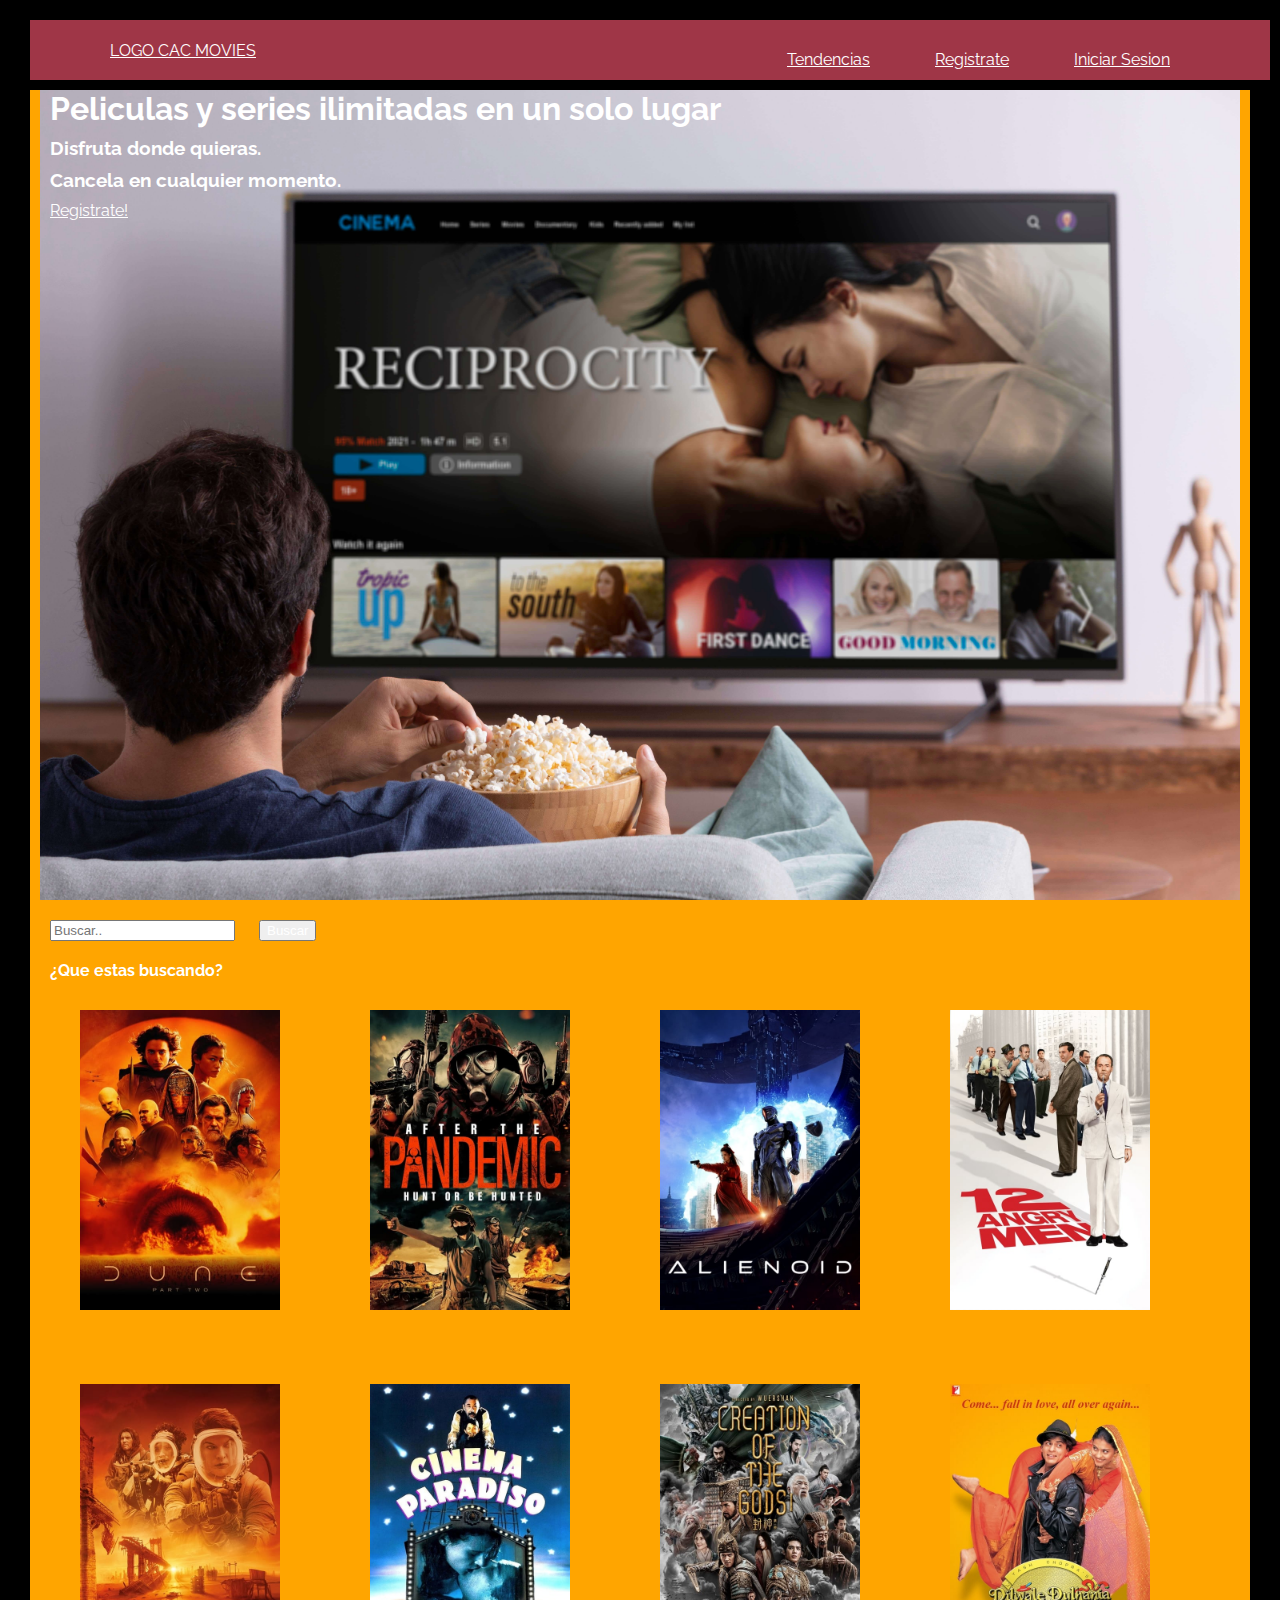
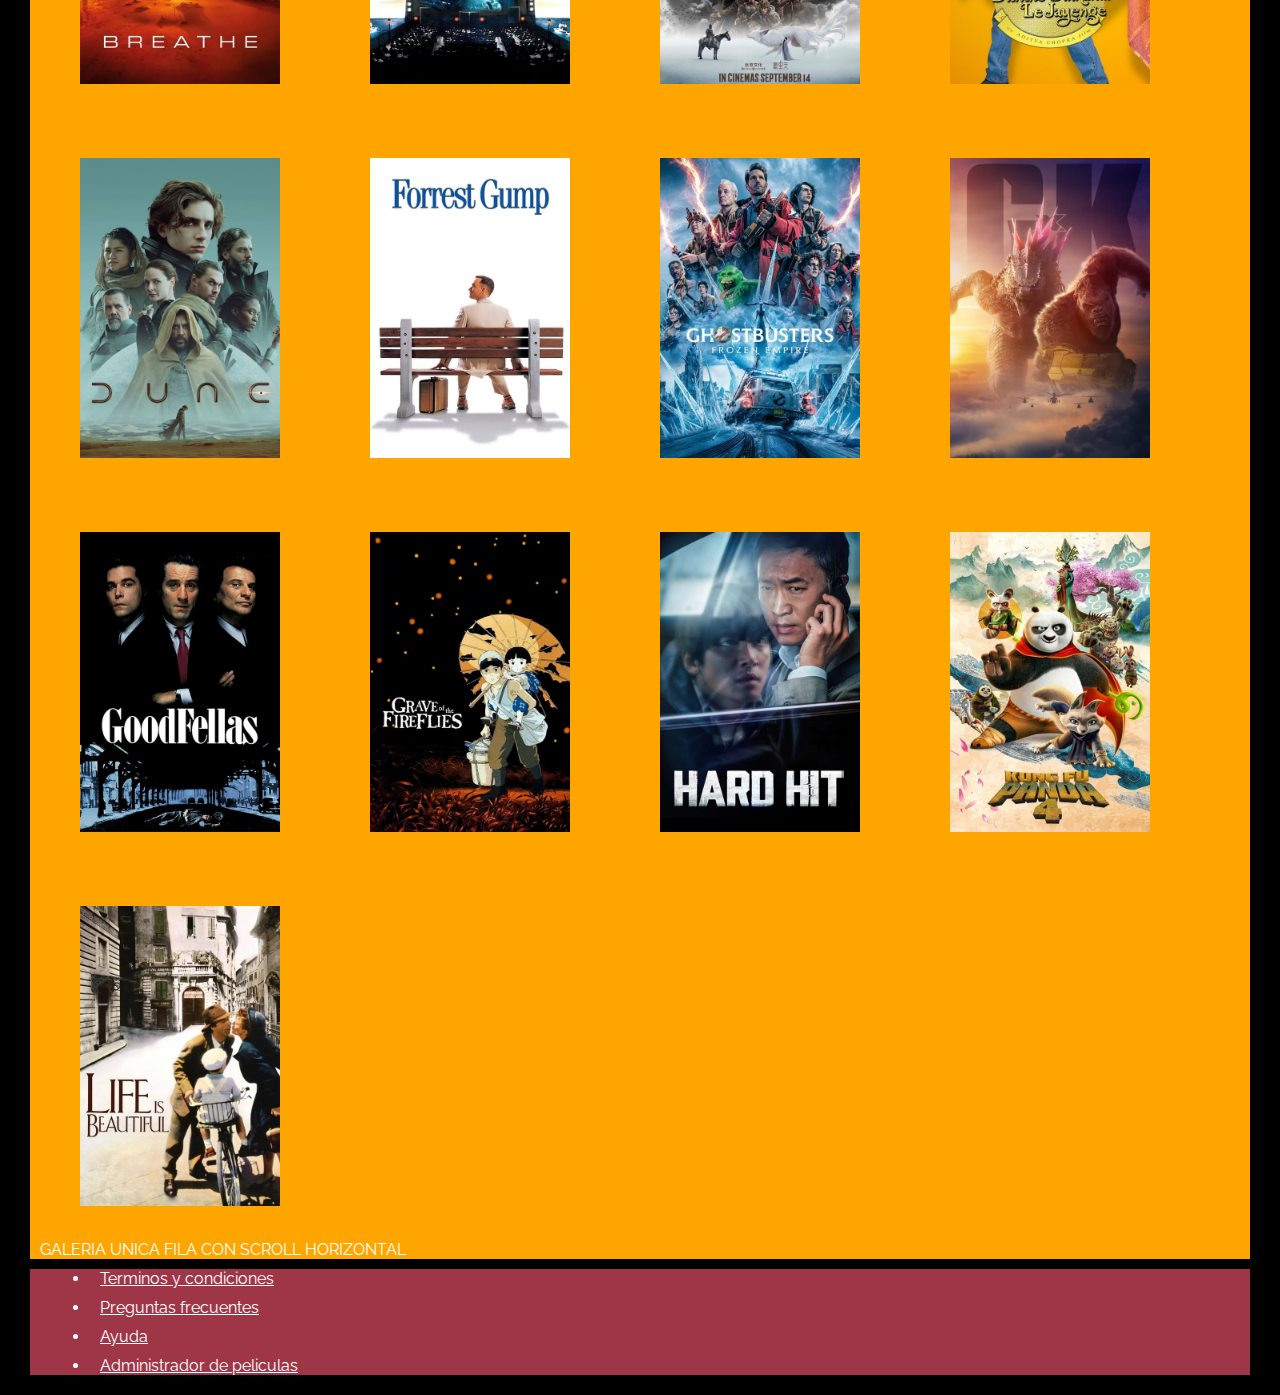
<file: index.html>
<!DOCTYPE html>
<html lang="en">
<head>
    <meta charset="UTF-8">
    <meta http-equiv="X-UA-Compatible" content="IE=edge">
    <meta name="viewport" content="width=device-width, initial-scale=1.0">
    <link rel="stylesheet" href="assets/css/styles.css">
    <link rel="preconnect" href="https://fonts.googleapis.com">
    <link rel="preconnect" href="https://fonts.gstatic.com" crossorigin>
    <link href="https://fonts.googleapis.com/css2?family=Raleway:ital,wght@0,100..900;1,100..900&display=swap" rel="stylesheet">
    <title>Cac Movies - Pre-Entrega Front</title>
</head>
<body>
    <header class="header">
        <nav>
            <div id ="logo" class="logo">
                <a href="index.html">LOGO CAC MOVIES</a>
            </div>
            
            <div>
                <ul class="menu">
                    <li>
                        <a href="#">Tendencias</a>
                    </li>
                    <li>
                        <a href="register.html">Registrate</a>
                    </li>
                    <li>
                        <a href="login.html">Iniciar Sesion</a>
                    </li>
                </ul>
            </div>
        </nav>
    </header>

    <main class="main">
        <section id="banner" class="banner">
            <h1>Peliculas y series ilimitadas en un solo lugar</h1>
            <h3>Disfruta donde quieras.</h3>
            <h3>Cancela en cualquier momento.</h3>
            <a href="register.html" class="btn-register">Registrate!</a>
        </section>

        <section id="search" class="search">
            <form action="" method="GET"></form>
            <input type="text" class="search" placeholder="Buscar..">
            <button type="submit">Buscar</button>
            <h4>¿Que estas buscando?</h4>
            
        </section>

        <section class="container">

            <div class="trends">

                <div class="movie_card">
                    <a href="info_movie.html">
                        <img src="assets/img/Dune_part two.jpg" alt="Dune part two" class="movie">
                    </a>
                </div>
                
                <div class="movie_card">
                    <a href="info_movie.html">
                        <img src="assets/img/After_the_pandemic.jpg" alt="After the pandemic" class="movie">
                    </a>
                </div>
                
                <div class="movie_card">
                    <a href="info_movie.html">
                        <img src="assets/img/Alienoid.jpg" alt="Alienoid" class="movie">
                    </a>
                </div>

                <div class="movie_card">
                    <a href="info_movie.html">
                        <img src="assets/img/Angry_men.jpg" alt="Angry men" class="movie">
                    </a>
                </div>

                <div class="movie_card">
                    <a href="info_movie.html">
                        <img src="assets/img/Breathe.jpg" alt="Breathe" class="movie">
                    </a>
                </div>

                <div class="movie_card">
                    <a href="info_movie.html">
                        <img src="assets/img/Cinema_paradiso.jpg" alt="Cinema paradiso" class="movie">
                    </a>
                </div>

                <div class="movie_card">
                    <a href="info_movie.html">
                        <img src="assets/img/Creation_of_gods.jpg" alt="Creation of gods" class="movie">
                    </a>
                </div>

                <div class="movie_card">
                    <a href="info_movie.html">
                        <img src="assets/img/diwale_diwale_le_jayenge.jpg" alt="diwale diwale le jayenge" class="movie">
                    </a>
                </div>

                <div class="movie_card">
                    <a href="info_movie.html">
                        <img src="assets/img/Dune_part_one.jpg" alt="Dune part one" class="movie">
                    </a>
                </div>

                <div class="movie_card">
                    <a href="info_movie.html">
                        <img src="assets/img/Forrest_Gump.jpg" alt="Forrest Gump" class="movie">
                    </a>
                </div>

                <div class="movie_card">
                    <a href="info_movie.html">
                        <img src="assets/img/Ghostbuster.jpg" alt="Ghostbuster" class="movie">
                    </a>
                </div>

                <div class="movie_card">
                    <a href="info_movie.html">
                        <img src="assets/img/Godzilla_x_Kong.jpg" alt="Godzilla x Kong" class="movie">
                    </a>
                </div>

                <div class="movie_card">
                    <a href="info_movie.html">
                        <img src="assets/img/Goodfellas.jpg" alt="Goodfellas" class="movie">
                    </a>
                </div>

                <div class="movie_card">
                    <a href="info_movie.html">
                        <img src="assets/img/Grave_of_the_Fireflies.jpg" alt="Grave of the Fireflies" class="movie">
                    </a>
                </div>

                <div class="movie_card">
                    <a href="info_movie.html">
                        <img src="assets/img/Hard_Hit.jpg" alt="Hard Hit" class="movie">
                    </a>
                </div>

                <div class="movie_card">
                    <a href="info_movie.html">
                        <img src="assets/img/Kung_fu_Panda_4.jpg" alt="Kung fu Panda 4" class="movie">
                    </a>
                </div>

                <div class="movie_card">
                    <a href="info_movie.html">
                        <img src="assets/img/Life_is_beautiful.jpg" alt="Life is beautiful" class="movie">
                    </a>
                </div>

            </div>

        </section>

        <section class="aclamadas">
            GALERIA UNICA FILA CON SCROLL HORIZONTAL
        </section>

    </main>

    <footer class="footer">

        <ul>
            <li> <a href="terms.html">Terminos y condiciones</a></li>
            <li> <a href="faq.html">Preguntas frecuentes</a></li>
            <li> <a href="help.html">Ayuda</a></li>
            <li> <a href="movies_adm.html">Administrador de peliculas</a></li>
        </ul>

    </footer>
    
</body>
</html>
</file>
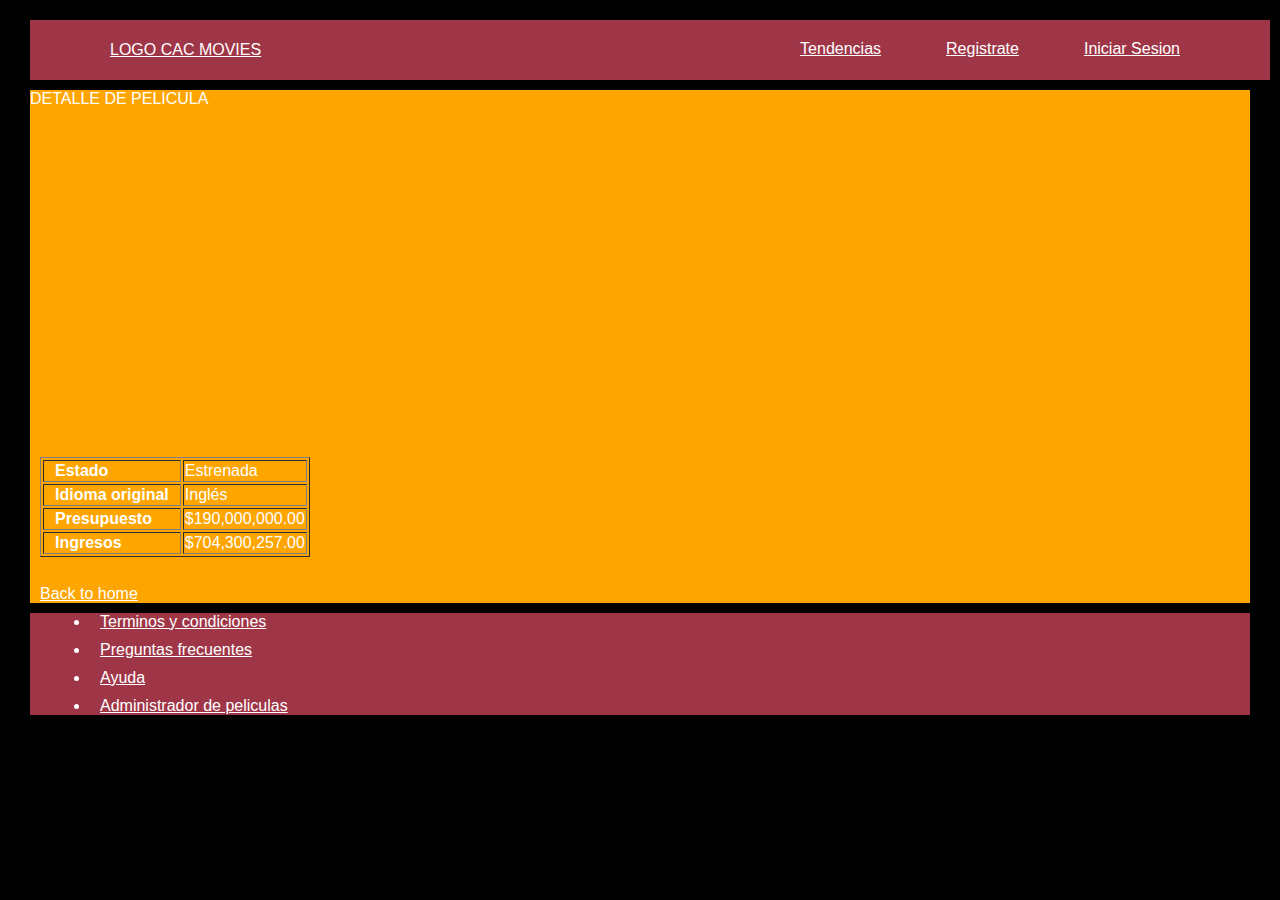
<file: info_movie.html>
<!DOCTYPE html>
<html lang="en">
<head>
    <meta charset="UTF-8">
    <meta http-equiv="X-UA-Compatible" content="IE=edge">
    <meta name="viewport" content="width=device-width, initial-scale=1.0">
    <link rel="stylesheet" href="assets/css/styles.css">
    <title>Detail Movie</title>
</head>
<body>
    <header class="header">
        <nav>
            <div class="logo"
                ><a href="index.html">LOGO CAC MOVIES</a>
            </div>
            <ul class="menu">
                <li>
                    <a href="#">Tendencias</a>
                </li>
                <li>
                    <a href="register.html">Registrate</a>
                </li>
                <li>
                    <a href="login.html">Iniciar Sesion</a>
                </li>
            </ul>
        </nav>
    </header>

    <main class="main">
        DETALLE DE PELICULA
    <br>
    <iframe width="560" height="315" src="https://www.youtube.com/embed/Way9Dexny3w?si=foJEU6T45PWRdA1K" title="YouTube video player" frameborder="0" allow="accelerometer; autoplay; clipboard-write; encrypted-media; gyroscope; picture-in-picture; web-share" referrerpolicy="strict-origin-when-cross-origin" allowfullscreen></iframe>

    <table border="1">
        <tbody>
            <tr>
                <td><b>Estado</b></td>
                <td>Estrenada</td>    
            </tr>

            <tr>
                <td><b>Idioma original</b></td>
                <td>Inglés</td>
            </tr>
            <tr>
                <td><b>Presupuesto</b></td>
                <td>$190,000,000.00</td>
            </tr>
            <tr>
                <td><b>Ingresos</b></td>
                <td>$704,300,257.00</td>
            </tr>
        </tbody>
    </table>

    <div>
        <form action=""></form>

    </div>
    <br>
    <a href="index.html">Back to home</a>

    </main>
    
    <footer class="footer">

        <ul>
            <li> <a href="terms.html">Terminos y condiciones</a></li>
            <li> <a href="faq.html">Preguntas frecuentes</a></li>
            <li> <a href="help.html">Ayuda</a></li>
            <li> <a href="movies_adm.html">Administrador de peliculas</a></li>
        </ul>

    </footer>
    
</body>
</html>
</file>
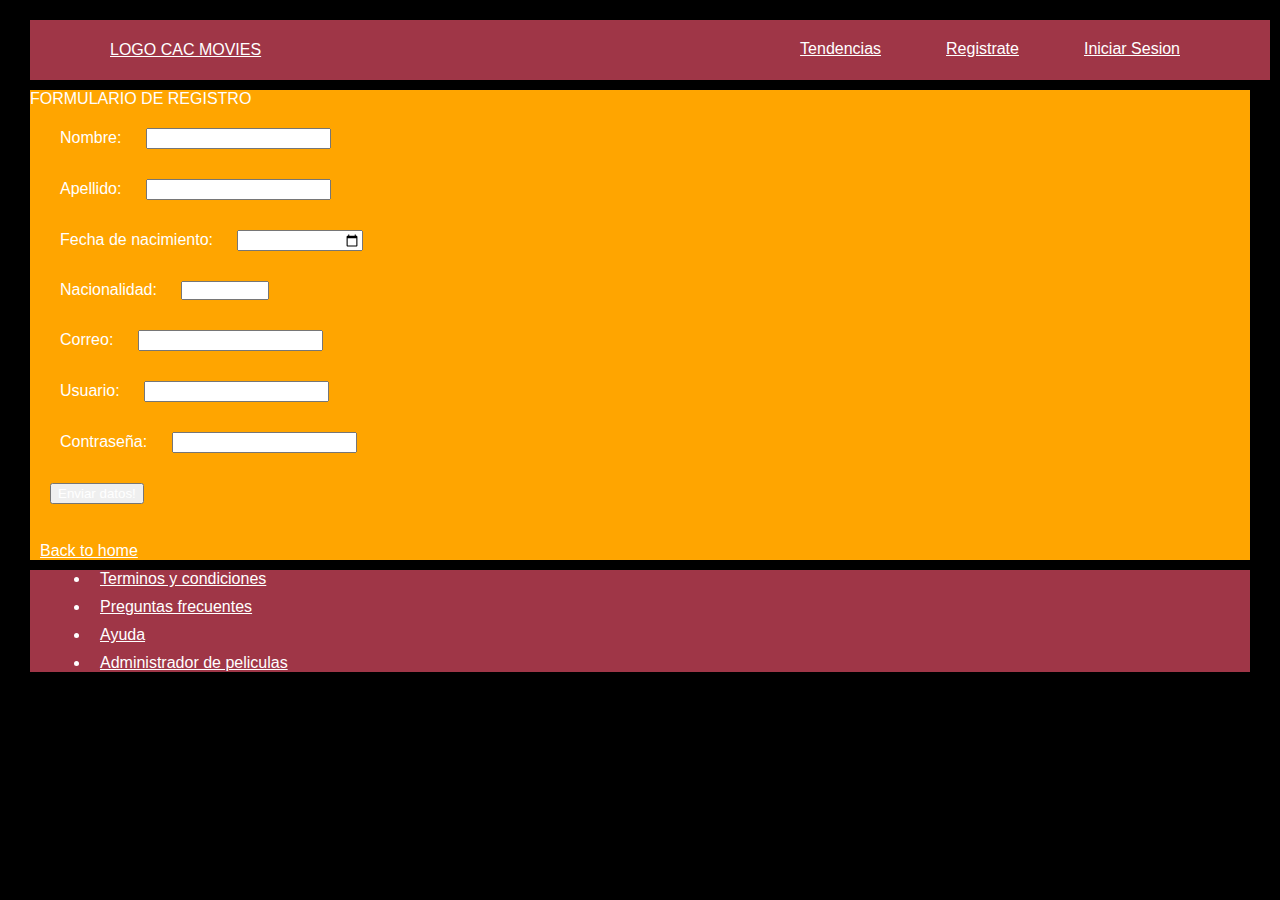
<file: register.html>
<!DOCTYPE html>
<html lang="en">
<head>
    <meta charset="UTF-8">
    <meta http-equiv="X-UA-Compatible" content="IE=edge">
    <meta name="viewport" content="width=device-width, initial-scale=1.0">
    <link rel="stylesheet" href="assets/css/styles.css">
    <title>Formulario de registro</title>
</head>
<body>
    <header class="header">
        <nav>
            <div class="logo"
                ><a href="index.html">LOGO CAC MOVIES</a>
            </div>
            <ul class="menu">
                <li>
                    <a href="#">Tendencias</a>
                </li>
                <li>
                    <a href="register.html">Registrate</a>
                </li>
                <li>
                    <a href="login.html">Iniciar Sesion</a>
                </li>
            </ul>
        </nav>
    </header>

    <main class="main">
        FORMULARIO DE REGISTRO
    <form action="" id="registerForm" method="post">
        <div>
            <label for="Nombre">Nombre: </label>
            <input type="text" name="name" id="name">
        </div>

        <div>
            <label for="Apellido">Apellido: </label>
            <input type="text" name="lastname" id="lastname">
        </div>

        <div>
            <label for="FechaNacimiento">Fecha de nacimiento: </label>
            <input type="date" name="birthdate" id="birthdate">
        </div>

        <div>
            <label for="Pais">Nacionalidad: </label>
            <select name="pais" id="pais">
                <option value="">Seleccione</option>
                <option value="AR">Argentina</option>
                <option value="BR">Brasil</option>
                <option value="CH">Chile</option>
            </select>
        </div>

        <div>
            <label for="Correo">Correo: </label>
            <input type="text" name="mail" id="mail">
        </div>

        <div>
            <label for="Usuario">Usuario: </label>
            <input type="text" name="user" id="user">
        </div>
        <div>
            <label for="Contraseña">Contraseña: </label>
            <input type="password" name="password" id="password">
        </div>

        <button type="submit">Enviar datos!</button>
    </form>

    <div>
        <form action=""></form>

    </div>
    <br>
    <a href="index.html">Back to home</a>
    </main>
    

    <footer class="footer">

        <ul>
            <li> <a href="terms.html">Terminos y condiciones</a></li>
            <li> <a href="faq.html">Preguntas frecuentes</a></li>
            <li> <a href="help.html">Ayuda</a></li>
            <li> <a href="movies_adm.html">Administrador de peliculas</a></li>
        </ul>

    </footer>

</body>
</html>
</file>
<file: assets/css/styles.css>
*{
    color: white;
    margin: 10px;
}
body{
    font-family: "Raleway", sans-serif;
    background-color: black;
}
.header{
    background-color: #9f3647;
    width: 100%;
    position: sticky;
}
nav{
    display: flex;
    justify-content: space-between;
    align-content: center;
    padding: 0 50px;
    height: 60px;
}
.logo{
    align-content: center;
}
.menu{
    display: flex;
    list-style: none;
    gap: 25px;
}
.main{
    background-color: orange;
}

.container{
    max-width: 1200px;
    margin: 0 auto;
}

.trends{
    display: flex;
    flex-wrap: wrap;
    gap: 30px;

}

.movie{
    width: 200px;
}

.footer{
    background-color: #9f3647;
}

#banner{
    background-image: url(/assets/img/Banner_bg.jpg);
    background-size: cover;
    background-position: center;
    height: 90vh;
}

h1{
    color: white;
}
h3{
    color: white;
}
</file>
